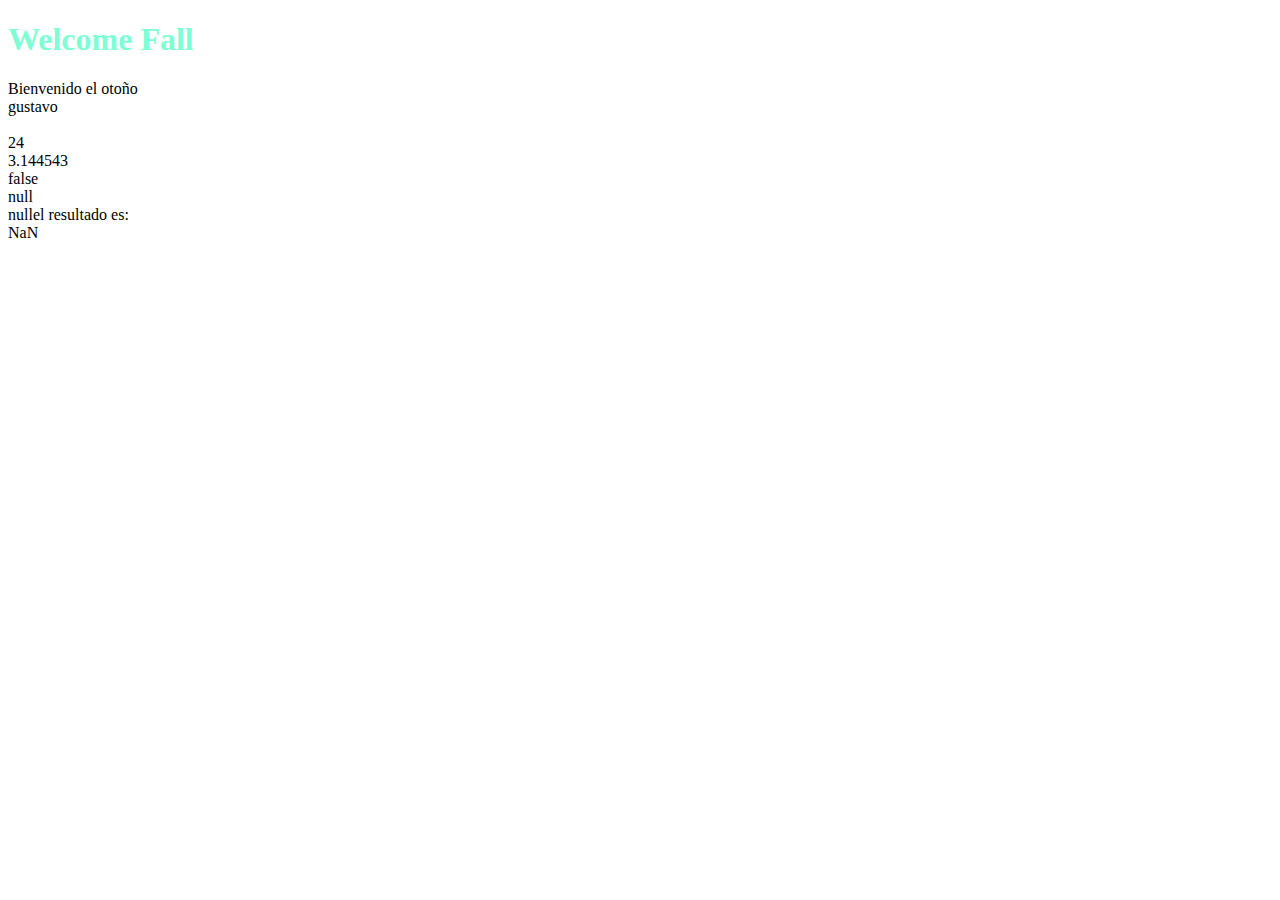
<file: Laboratorio Programacion/index.html>
<!DOCTYPE html>
<html lang="en">
<head>
    <meta charset="UTF-8">
    <meta name="viewport" content="width=device-width, initial-scale=1.0">
    <title>Mi primera pagina</title>
</head>
<body>
    <!-- Comentarios html -->
    <h1 style="color: aquamarine;"> Welcome Fall</h1>
    <script>
        /* comentarios js varias lineas */
        // comentario js una linea
        // varibles js 
        alert("Hello Word") //Hace alertas en la pagina
        document.write("Bienvenido el otoño") //escribe en la pagina
        document.write("<br>")
        let nombre = "gustavo" //input
        let edad = 24 //int
        let pi = 3.144543 //float
        let es_o_no = false //boolean
        document.write(nombre, "<br>") //print y paso de linea
        document.write("<br>") //paso de linea
        document.write(edad)
        document.write("<br>")
        document.write(pi)
        document.write("<br>")
        document.write(es_o_no)
         
        let nomb = prompt("Ingrese su nombre: ") //prompt = input
        let eda = prompt( "Ingrese su edad: ")
        document.write("<br>", nomb,"<br>")
        document.write(eda)

        let n1 = parseInt(prompt("Ingrese un numero: "))//parseInt = int
        let n2 = parseInt(prompt("ingrse otro numero: "))
        let suma = n1+n2
        document.write("el resultado es: ","<br>",suma ) 



    </script>
</body>
</html>
</file>
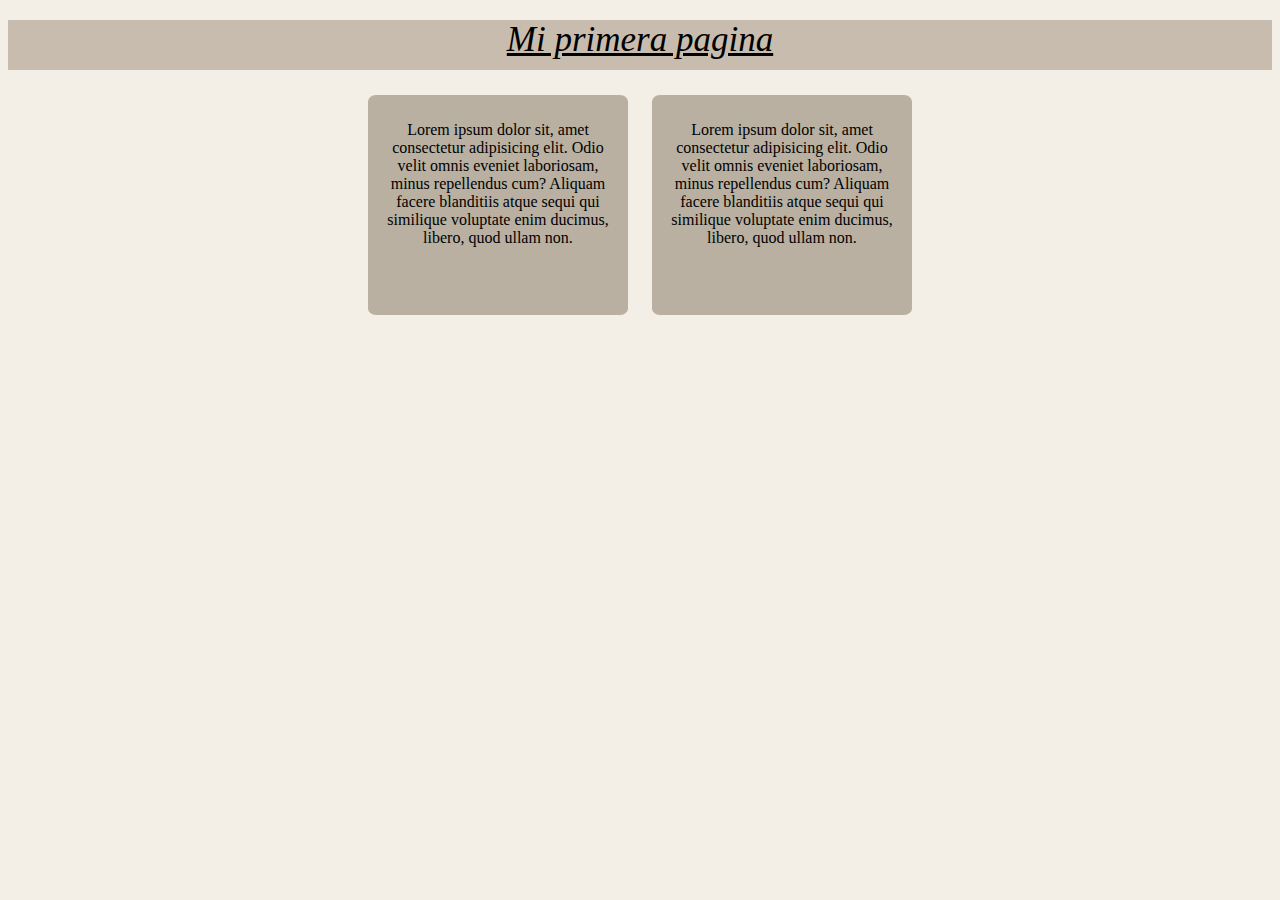
<file: Laboratorio Programacion/Div/index.html>
<!DOCTYPE html>
<html lang="en">
<head>
    <meta charset="UTF-8">
    <meta name="viewport" content="width=device-width, initial-scale=1.0">
    <link rel="stylesheet" href="estilos.css">
    <title>Document</title>
</head>
<body>
    <div id="Titulo"> 
        Mi primera pagina
    </div>


    <div class="caja">
         <p>Lorem ipsum dolor sit, amet consectetur adipisicing elit. Odio velit omnis eveniet laboriosam, minus repellendus cum? Aliquam facere blanditiis atque sequi qui similique voluptate enim ducimus, libero, quod ullam non.</p>
    </div>

    <div class="caja2">
        <p>Lorem ipsum dolor sit, amet consectetur adipisicing elit. Odio velit omnis eveniet laboriosam, minus repellendus cum? Aliquam facere blanditiis atque sequi qui similique voluptate enim ducimus, libero, quod ullam non.</p>
    </div>

</body>
</html>
</file>
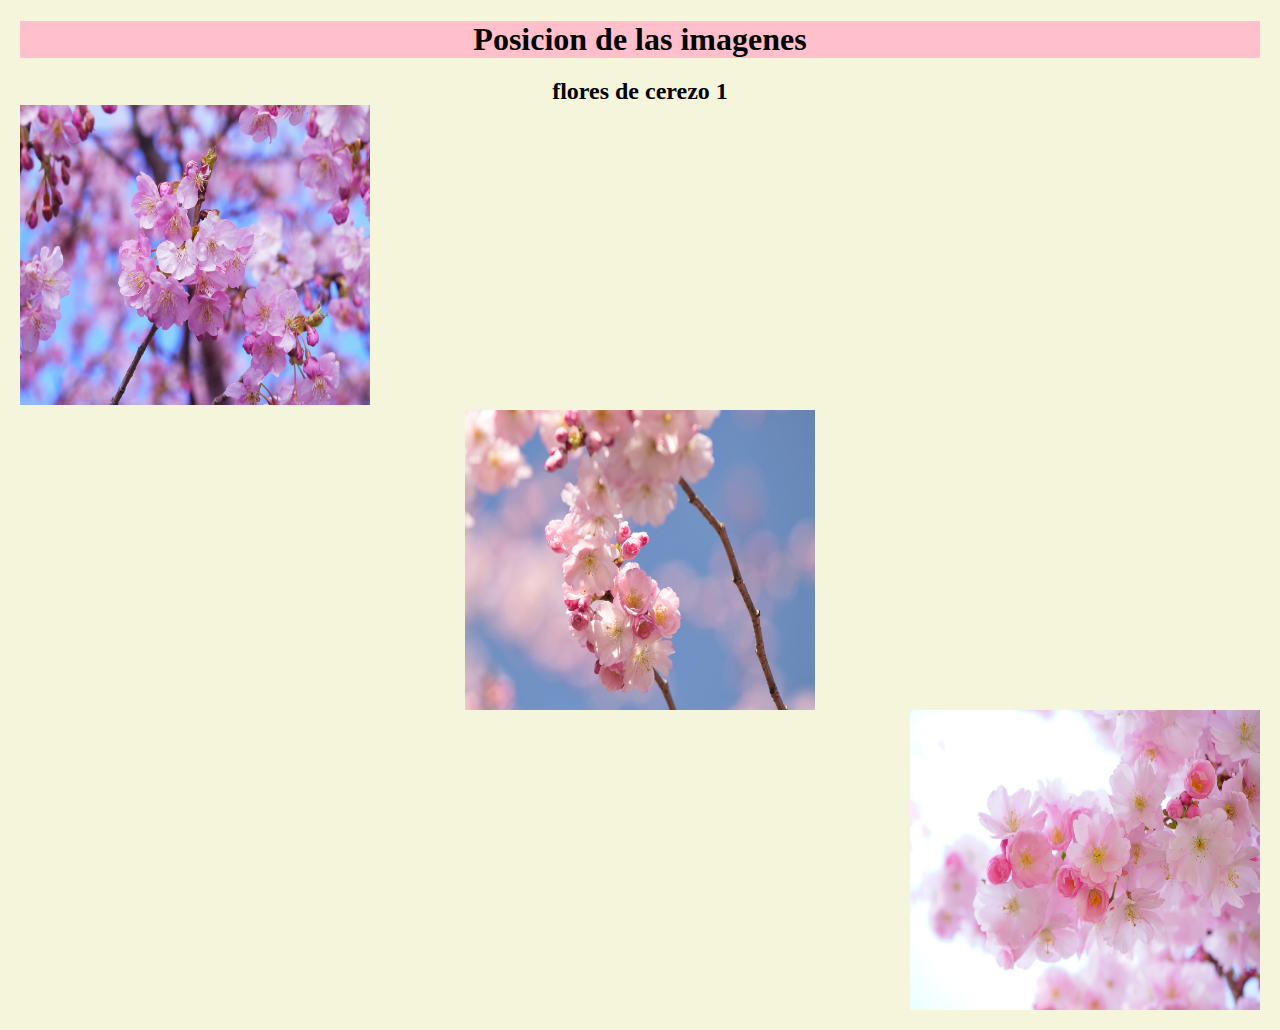
<file: Laboratorio Programacion/Imag_css/index.html>
<!DOCTYPE html>
<html lang="en">
<head>
    <meta charset="UTF-8">
    <meta name="viewport" content="width=device-width, initial-scale=1.0">
    <link rel="stylesheet" href="estilos.css">
    <title>Document</title>
</head>
<body>
    <h1> Posicion de las imagenes </h1>
    <div>
    <h2 class="texto1"> flores de cerezo 1</h2>
    <img class="Izquierda" src="Imagenes/cherry-blossoms-1317308_1280.jpg" alt="Imagen de la izquierda">
    </div>
    <img class="Centro" src="Imagenes/flowers-7970888_1280.jpg" alt="Imagen del medio">
    <img class="Derecha" src="Imagenes/pink-324175_1280.jpg" alt="Imagen de la derecha">
    
</body>
</html>
</file>
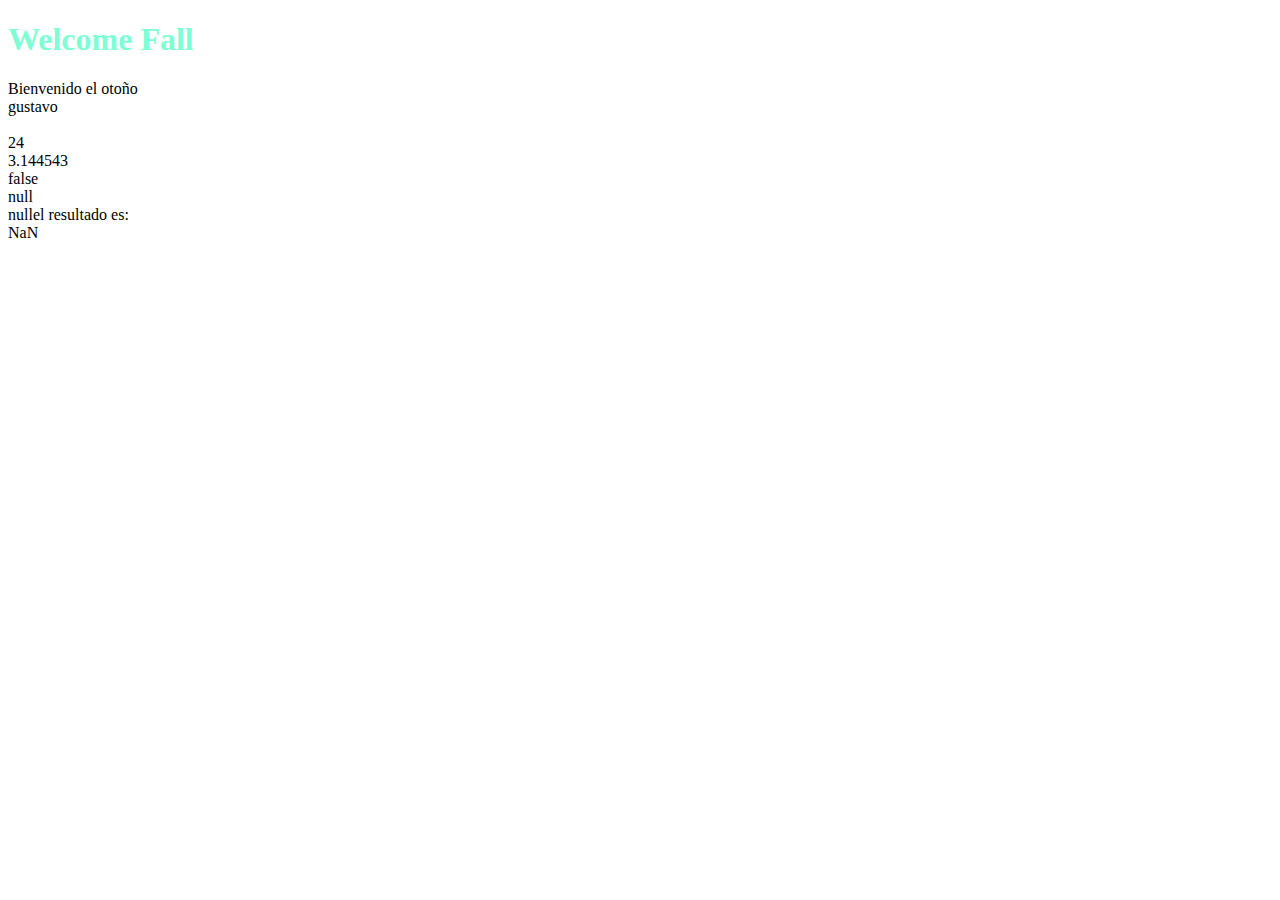
<file: Laboratorio Programacion/Primeros trabajos (Anotaciones)/index.html>
<!DOCTYPE html>
<html lang="en">
<head>
    <meta charset="UTF-8">
    <meta name="viewport" content="width=device-width, initial-scale=1.0">
    <title>Mi primera pagina</title>
</head>
<body>
    <!-- Comentarios html -->
    <h1 style="color: aquamarine;"> Welcome Fall</h1>
    <script>
        /* comentarios js varias lineas */
        // comentario js una linea
        // varibles js 
        alert("Hello Word") //Hace alertas en la pagina
        document.write("Bienvenido el otoño") //escribe en la pagina
        document.write("<br>")
        let nombre = "gustavo" //input
        let edad = 24 //int
        let pi = 3.144543 //float
        let es_o_no = false //boolean
        document.write(nombre, "<br>") //print y paso de linea
        document.write("<br>") //paso de linea
        document.write(edad)
        document.write("<br>")
        document.write(pi)
        document.write("<br>")
        document.write(es_o_no)
         
        let nomb = prompt("Ingrese su nombre: ") //prompt = input
        let eda = prompt( "Ingrese su edad: ")
        document.write("<br>", nomb,"<br>")
        document.write(eda)

        let n1 = parseInt(prompt("Ingrese un numero: "))//parseInt = int
        let n2 = parseInt(prompt("ingrse otro numero: "))
        let suma = n1+n2
        document.write("el resultado es: ","<br>",suma ) 

        //console.log() = permite ver los errores en un codigo
        //errores html = inspeccionar pagina

    </script>
</body>
</html>
</file>
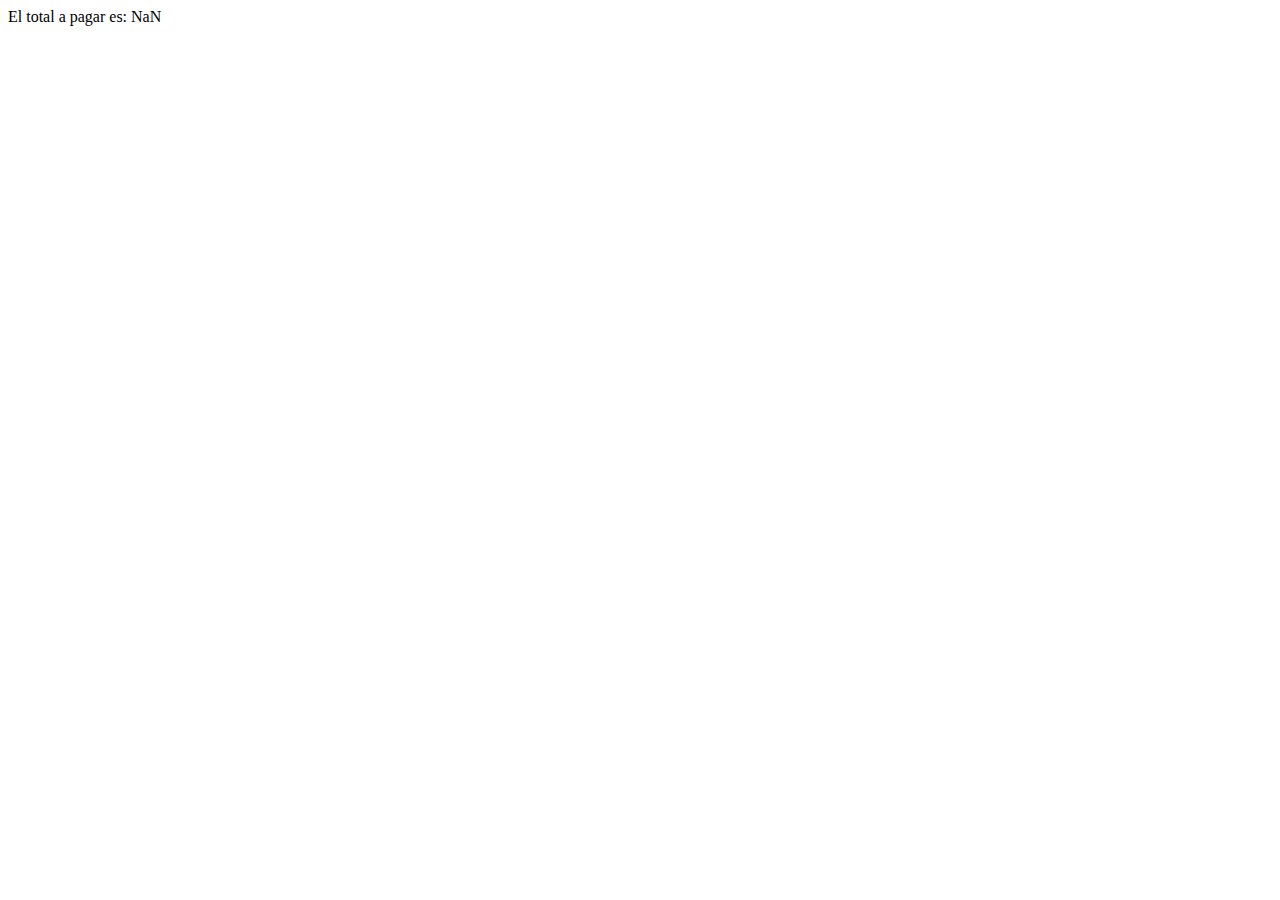
<file: Laboratorio Programacion/tp1.html>
<!DOCTYPE html>
<html lang="en">
<head>
    <meta charset="UTF-8">
    <meta name="viewport" content="width=device-width, initial-scale=1.0">
    <title>Document</title>
</head>
<body>
    <script>
        //1 
        /*let lado_cuadrado = parseInt(prompt("Ingrese la medida del lado del cuadrado: "))
        let Perimetro = lado_cuadrado*4
        document.write("El perimetro es: ","<br>",Perimetro)*/

        //2
        /*let n1 = parseInt(prompt("Ingrese el primer numero: "))
        let n2 = parseInt(prompt("Ingrese el segundo numero: "))
        let n3 = parseInt(prompt("Ingrese el tercer numero: "))
        let n4 = parseInt(prompt("Ingrese el cuarto numero: "))
        let suma = n1+n2
        let producto = n3*n4
        document.write("La suma de los dos primeros numeros es: ",suma,"<br>")
        document.write("El producto del tercer y cuarto numero es: ",producto)*/

        //3
        /*let n1 = parseInt(2)
        let n2 = parseInt(3)
        let n3 = parseInt(4)
        let n4 = parseInt(5)
        let suma = n1+n2+n3+n4
        let producto = n1*n2*n3*n4
        document.write("La suma de los cuatro numeros es: ",suma,"<br>")
        document.write("El producto de los cuatro numeros es: ",producto)*/
        
        //4
        let precio = parseInt(prompt("Ingrese el precio del articulo: "))
        let cantidad = parseInt(prompt("Ingrese la cantidad a llevar: "))
        let total = precio*cantidad
        document.write("El total a pagar es: ",total)

    </script>
</body>
</html>
</file>
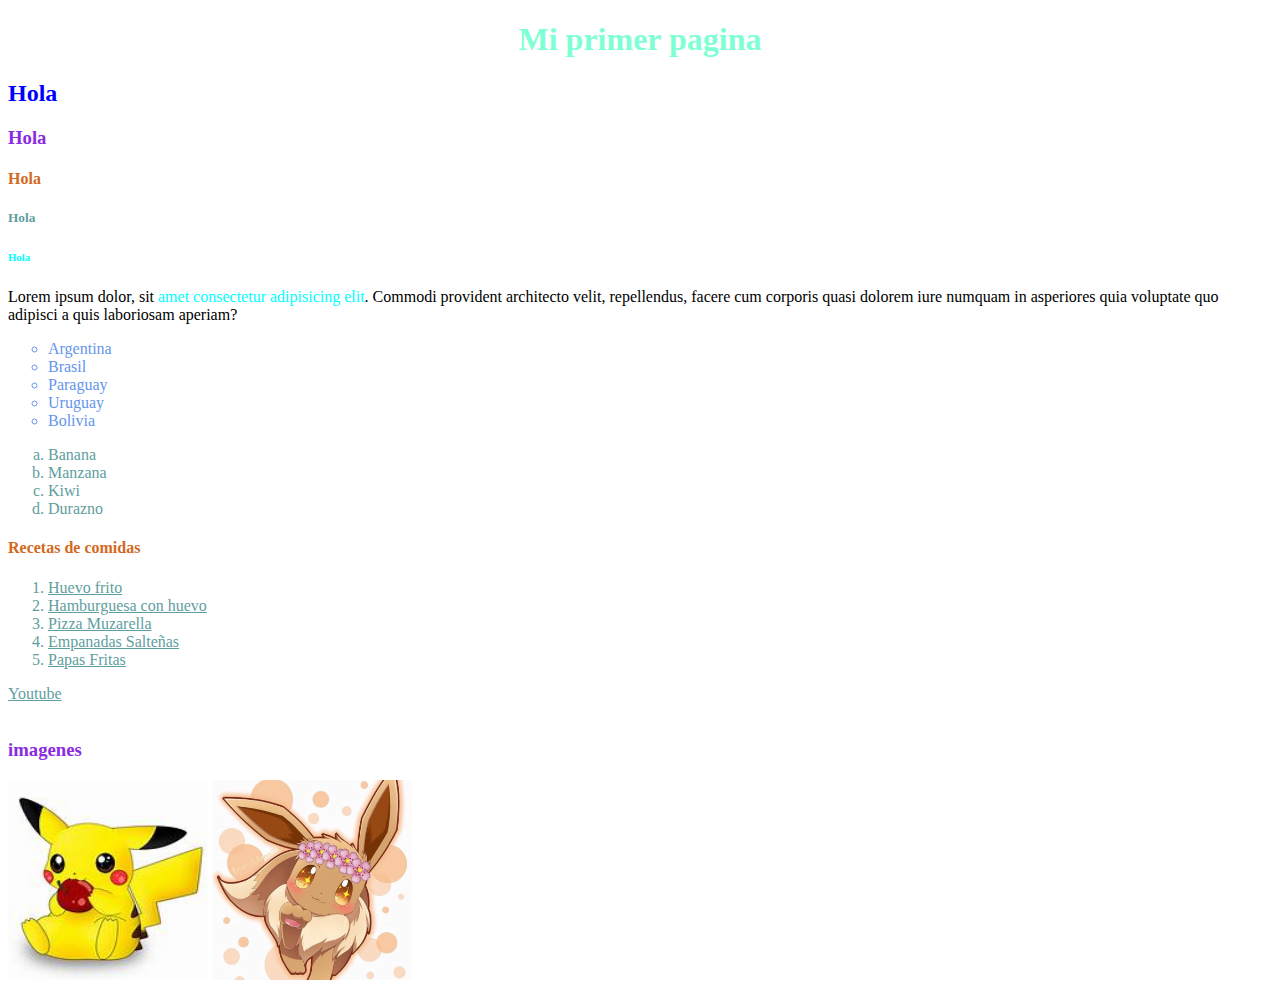
<file: Laboratorio Programacion/pagina/inicio.html>
<!DOCTYPE html>
<html lang="en">
<head>
    <meta charset="UTF-8">
    <meta name="viewport" content="width=device-width, initial-scale=1.0">
    <link rel="stylesheet" href="estilos.css"> <!-- Se conecta con la otra carpeta-->
    <title>Document</title>
</head>
<body>
    <h1> Mi primer pagina </h1>
    <h2> Hola </h2>
    <h3> Hola </h3>
    <h4> Hola </h4>
    <h5> Hola </h5>
    <h6> Hola </h6>
    <p>Lorem ipsum dolor, sit <span>amet consectetur adipisicing elit</span>. Commodi provident architecto velit, repellendus, facere cum corporis quasi dolorem iure numquam in asperiores quia voluptate quo adipisci a quis laboriosam aperiam?</p>
    <!-- Lorem: Escribir parrafo -->
    <!-- span = subrayar/remarcar -->
    <!-- css font-family = tipo de letra -->
    <!-- css font-weight = poner en negrita-->
    <!-- css font-style = tipo de letra italic = cursiva-->
    <!-- css text-decoration = subrayar etc-->

    <ul> 
        <li>Argentina</li>   <!-- Listas desordenadas -->
        <li>Brasil</li>     <!-- list-style = tipo de señalizacion de la lista(circulos,cuadrados,etc) -->       
        <li>Paraguay</li>   <!-- font-size = tamaño texto lista -->
        <li>Uruguay</li>
        <li>Bolivia</li>
    </ul>

    <ol type="a"> <!-- type = tipo de señalizacion(numeros o letras) -->
        <li>Banana</li>     <!-- Listas ordenadas -->
        <li>Manzana</li>
        <li>Kiwi</li>
        <li>Durazno</li>
    </ol>
    <h4> Recetas de comidas </h4>
    <ol start = "1"> <!-- start = numero en donde empieza la lista -->
        <a href="https://www.bonviveur.es/recetas/huevos-fritos" target="_blank"><li>Huevo frito</li></a>
        <!-- a + li = link en una lista -->
        <a href="https://easyrecetas.com/receta/hamburguesas-con-huevo/" target="_blank"><li>Hamburguesa con huevo</li></a>
        <a href="https://www.infobae.com/tendencias/2024/05/17/receta-de-pizza-casera-de-muzzarela-rapida-y-facil/" target="_blank"><li>Pizza Muzarella</li></a>
        <a href="https://www.paulinacocina.net/receta-empanadas-saltenas/25274" target="_blank"><li>Empanadas Salteñas</li></a>
        <a href="https://cocinerosargentinos.com/frituras/papas-fritas-1" target="_blank"><li>Papas Fritas</li></a>
    </ol>

    <a href="https://www.youtube.com/" target="_blank">Youtube</a><br><br>  <!-- Hipervinculos -->
    <!-- target = propiedades _blank = abre pestaña nueva en links-->

    <h3> imagenes </h3>
    <a href="https://www.pokemon.com/es/pokedex/pikachu" target="_blank"><img src="imagenes/pikachu.jpg" alt="Pikachu"></a> <!-- css imagen width = ancho, height = alto (poner en pixeles)-->
    <a href="https://www.pokemon.com/es/pokedex/eevee" target="_blank"><img src="imagenes/eevee.jpg" alt="Eevee"></a>

</body>
</html>
</file>
<file: Laboratorio Programacion/Div/estilos.css>
body{
    background-color: rgb(243, 239, 231);
    text-align: center;
}
#Titulo{
    background-color: rgb(199, 188, 173);
    width: auto;
    height: 50px;
    border: 2px aqua;
    margin-top: 20px;
    margin-bottom: 10px;
    text-align: center;
    font-size: 35px;
    font-family:  Cambria,Times,serif;
    font-style: italic;
    text-decoration: underline;
    
}

.caja{
    background-color: rgb(185, 176, 162);
    width: 240px;
    height: 200px;
    border: 2px rgb(163, 163, 163);
    border-radius: 3%;
    margin-top: 10px;
    padding: 10px;
    display: inline-block;
}

.caja2{
    background-color: rgb(185, 176, 162);
    width: 240px;
    height: 200px;
    border: 2px rgb(163, 163, 163);
    border-radius: 3%;
    margin-top: 15px;
    margin-left: 20px;
    padding: 10px;
    display: inline-block;
}
</file>
<file: Laboratorio Programacion/Imag_css/estilos.css>
body{
    margin: 20px;
    background-color:beige;
}
h1{
    text-align: center;
    background-color: pink;
    margin-bottom: 20px;
}
img{
    max-width: 100%;
    width: 350px;
    height: 300px;
    display: block;
}
.izquierda{
    margin-top: 0;
    margin-right: auto;
    margin-left: 0;
    float: left;
}
.Centro{
    margin-top: 5px;
    margin-left: auto;
    margin-right: auto;
    text-align: center;
}

.Derecha{
    margin-left: auto;
    margin-right: 0;
    text-align: right;
}
.texto1{
    display: block;
    text-align: center;
    margin-left: auto;
    margin-right: 0;
    margin-bottom: 0;
}
.contenedor1{
    max-width: 1000px;
    width: 70%;
    margin: 15px;
}
</file>
<file: Laboratorio Programacion/pagina/estilos.css>
h1 {
   color: aquamarine;
   text-align: center;  
}

h2 {
    color: blue;
    text-align: left;
    
}

h3 {
    color: blueviolet
}

h4 {
    color:chocolate
}

h5 {
    color:cadetblue
}

h6 {
    color:cyan
}

span {
    color:aqua;
}
p {
    font-family:cursive;  
}

ul{ 
    color: cornflowerblue;
    list-style:circle;
    font-size:medium;
}

ol{
    color:cadetblue;
}

a{
    color: cadetblue;
}

img{
    width: 200px;
    height: 200px;
}
</file>
